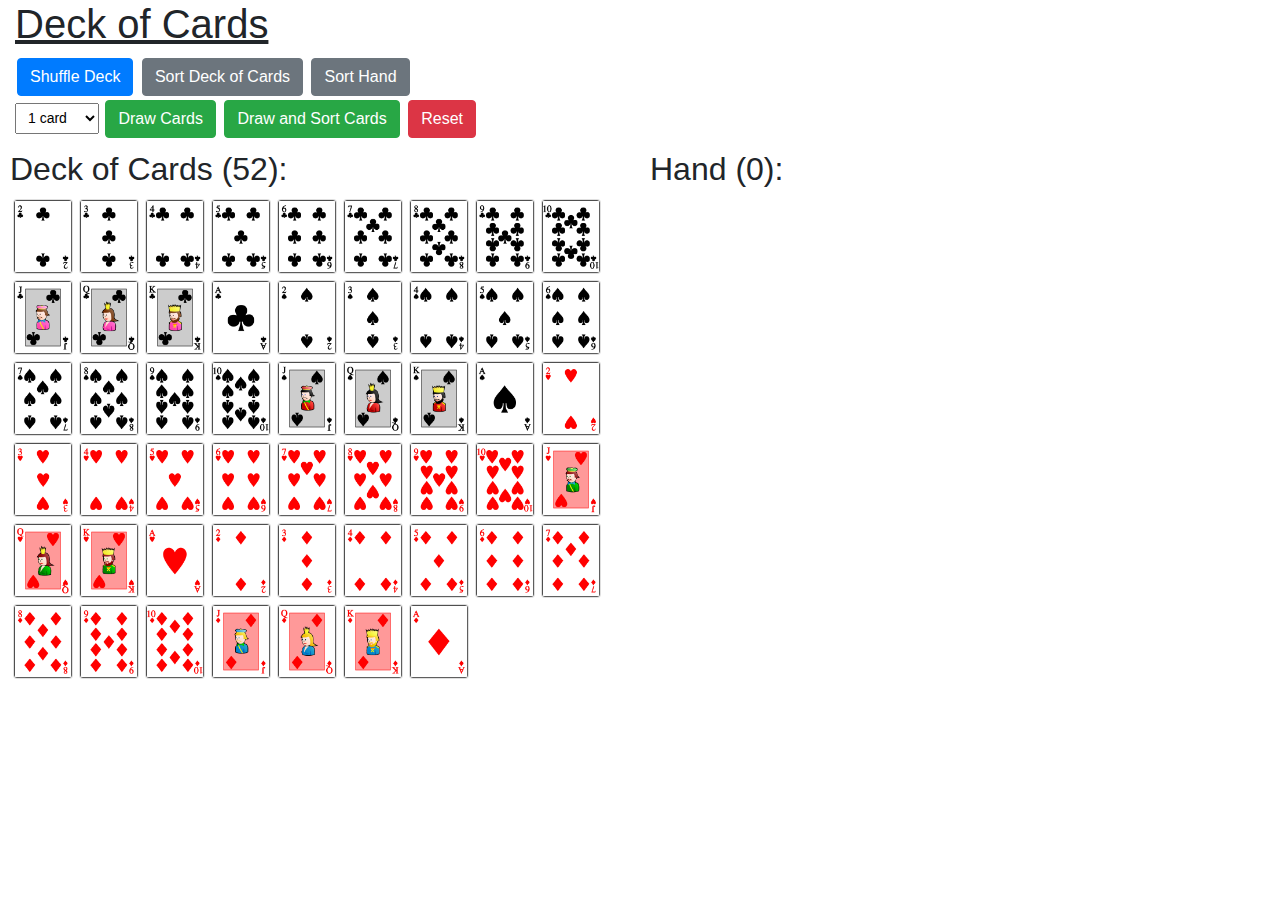
<file: index.html>
<!DOCTYPE html>
<html lang="en" dir="ltr">
  <head>
    <meta charset="utf-8">
    <title>Deck of Cards - Erwin Technical Test</title>
    <script src="js/jquery-3.3.1.min.js" charset="utf-8"></script>
    <script src="js/card.js" charset="utf-8"></script>
    <script src="js/app.js" charset="utf-8"></script>
    <script src="js/ui.js" charset="utf-8"></script>
    <link rel="stylesheet" href="css/bootstrap.min.css">
    <link rel="stylesheet" href="css/master.css">
    <link rel="shortcut icon" href="favicon.ico" type="image/x-icon">
    <link rel="icon" href="favicon.ico" type="image/x-icon">
  </head>
  <body>
    <div class="container-fluid">
      <u><h1>Deck of Cards</h1></u>
      <div class="actionbar">
        <button type="button" class="btn btn-primary" id="shuffleBtn">Shuffle Deck</button>
        <button type="button" class="btn btn-secondary" id="sortDeckBtn">Sort Deck of Cards</button>
        <button type="button" class="btn btn-secondary" id="sortHandBtn">Sort Hand</button> <br>
        <select class="custom-select-sm" id="cardsToDraw">
          <option value="1">1 card</option>
          <option value="5">5 cards</option>
          <option value="10">10 cards</option>
          <option value="20">20 cards</option>
          <option value="40">40 cards</option>
          <option value="52">52 cards</option>
        </select>
        <button type="button" class="btn btn-success" id="drawCardsBtn">Draw Cards</button>
        <button type="button" class="btn btn-success" id="drawSortCardsBtn">Draw and Sort Cards</button>
        <button type="button" class="btn btn-danger" id="resetBtn">Reset</button>
      </div>
      <div class="row">
        <div class="col-md" id="deckOfCards">

        </div>
        <div class="col-md" id="hand">

        </div>
      </div>
    </div>
  </body>
</html>
</file>
<file: css/master.css>
#deckOfCards {
  margin: 5px;
  padding: 5px;
}

#hand {
  margin: 5px;
  padding: 5px;
}

.card {
  display: inline-block;
  height: 75px;
  width: 60px;
  margin: 3px;
  z-index:0;
}

.card:hover {
  transform: scale(1.8);
  z-index:1;
}

.btn {
  margin: 2px;
}
</file>
